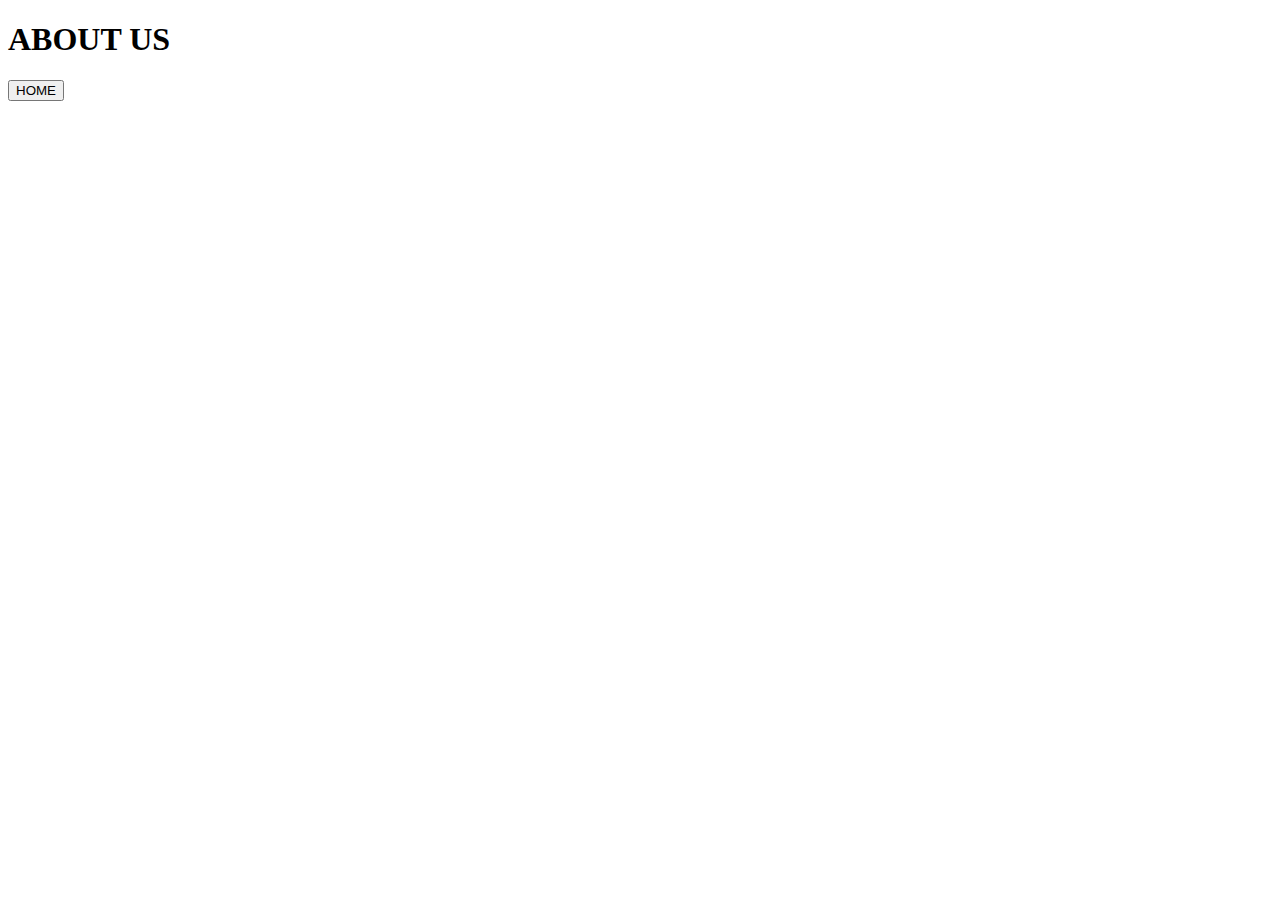
<file: about us.html>
<!DOCTYPE html>
<html lang="en">
<head>
    <meta charset="UTF-8">
    <meta http-equiv="X-UA-Compatible" content="IE=edge">
    <meta name="viewport" content="width=device-width, initial-scale=1.0">
    <title>Document</title>
</head>
<body>
    <H1>ABOUT US</H1>
    <a href="classwork.html"><button>HOME</button>
</body>
</html>
</file>
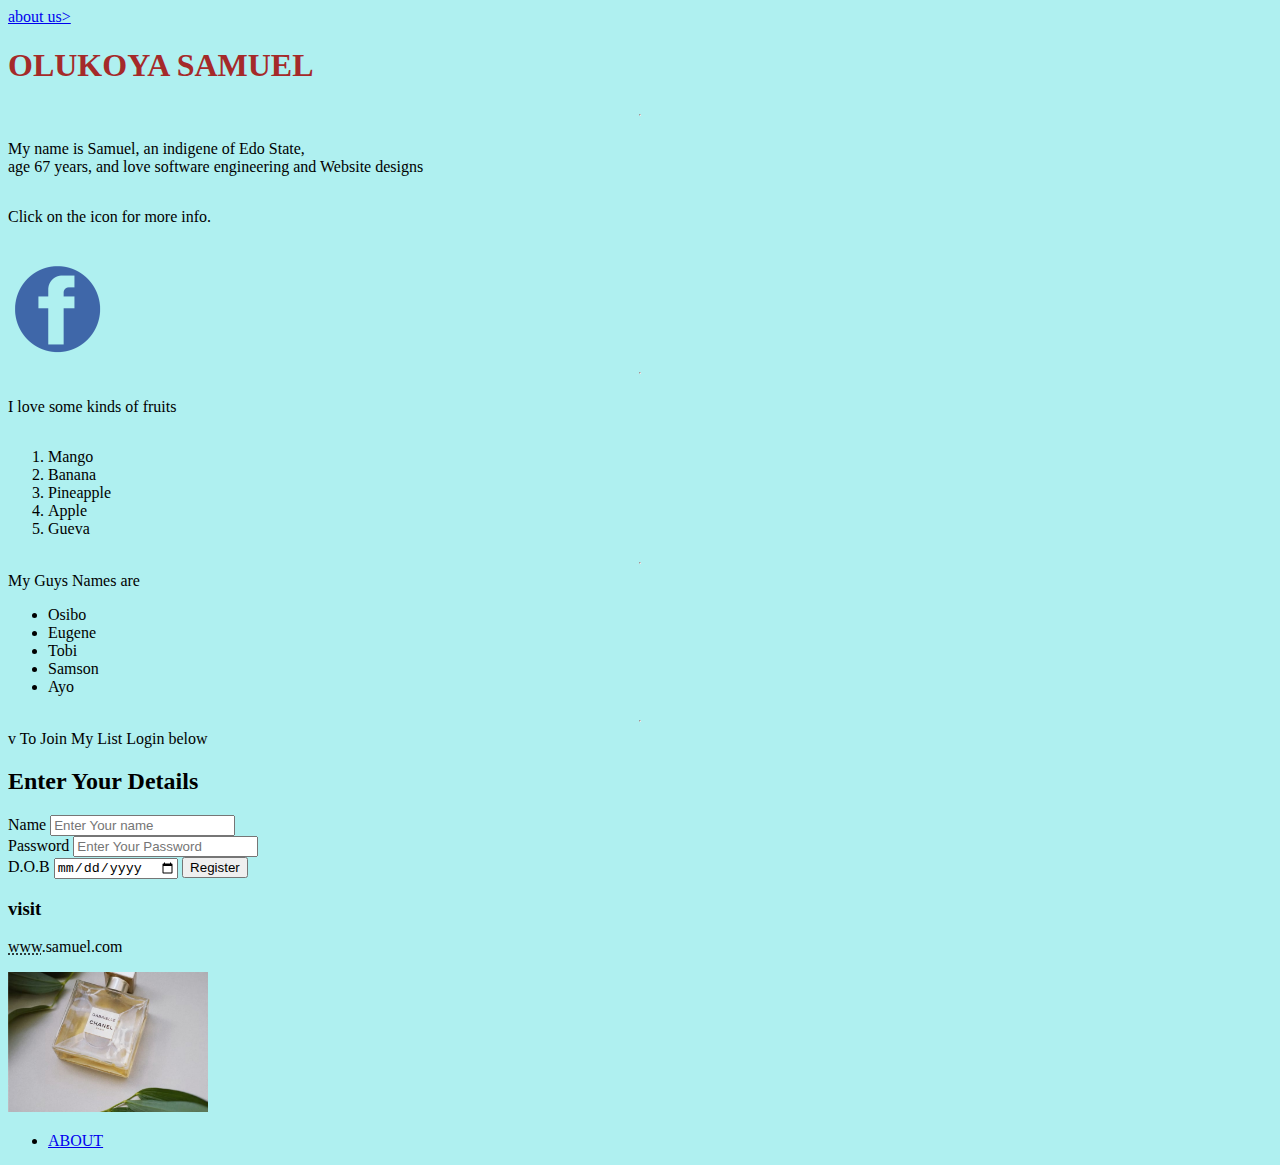
<file: classwork.html>
<!DOCTYPE html>
<html lang="en">
<head>
    <meta charset="UTF-8">
    <meta http-equiv="X-UA-Compatible" content="IE=edge">
    <meta name="viewport" content="width=device-width, initial-scale=1.0">
    <link rel="stylesheet" href="style.css">
    <title>ABOUT</title>
</head>
<body>
    <a  href="about us.html">about us></a>
    <H1>OLUKOYA SAMUEL</H1>
    <hr>
    <P>My name is Samuel, an indigene of Edo State, <br>
    age 67 years, and love software engineering and 
    Website designs
    </P>
    <p> Click on the icon for more info. </p>
    <br>
    <a href="https://web.facebook.com/samuel.olukoya"><img src="./images/65284-icons-wallpaper-desktop-photos-computer-facebook-icon.png" alt="facebookicon"></a>
   <hr> 
    <p>I love some kinds of fruits</p>
    <ol>
        <li>Mango</li>
        <li>Banana</li>
        <li>Pineapple</li>
        <li>Apple</li>
        <li>Gueva </li>
    </ol>
    <hr>
    My Guys Names are
    <ul>
        <li>Osibo </li>
        <li>Eugene</li>
        <li>Tobi</li>
        <li>Samson</li>
        <li>Ayo</li>
    </ul>
<hr>v
    To Join My List Login below
    <form>
        <div>
        <h2>Enter Your Details</h2> 
        <label>Name</label> <input type="mail" name="mail" id="" placeholder="Enter Your name">
        </div>    
        <div>
        <label>Password</label>
        <input type="password" name="pwd" id="" placeholder="Enter Your Password">
        </div>

        <div>
            <label> D.O.B</label> 
            <input type="date" name="dob" id="">
        <button>Register</button>  
        <h3>visit</h3> <p> 
            <abbr title="world wide web">www</abbr>.samuel.com </p>

</form>
<nav>
    <img src="./images/image-product-mobile.jpg" alt="" width="200px">
    <ul>
        <li><a href="about us.html">ABOUT</a></li>
    </ul>
</nav>
</body>
</html>
</file>
<file: style.css>
body{
    background-color:rgb(175, 240, 240) ;
    display: flex;
    flex-direction: column;
    height: 100vh;
}

h1{
    color: brown;
}
</file>
